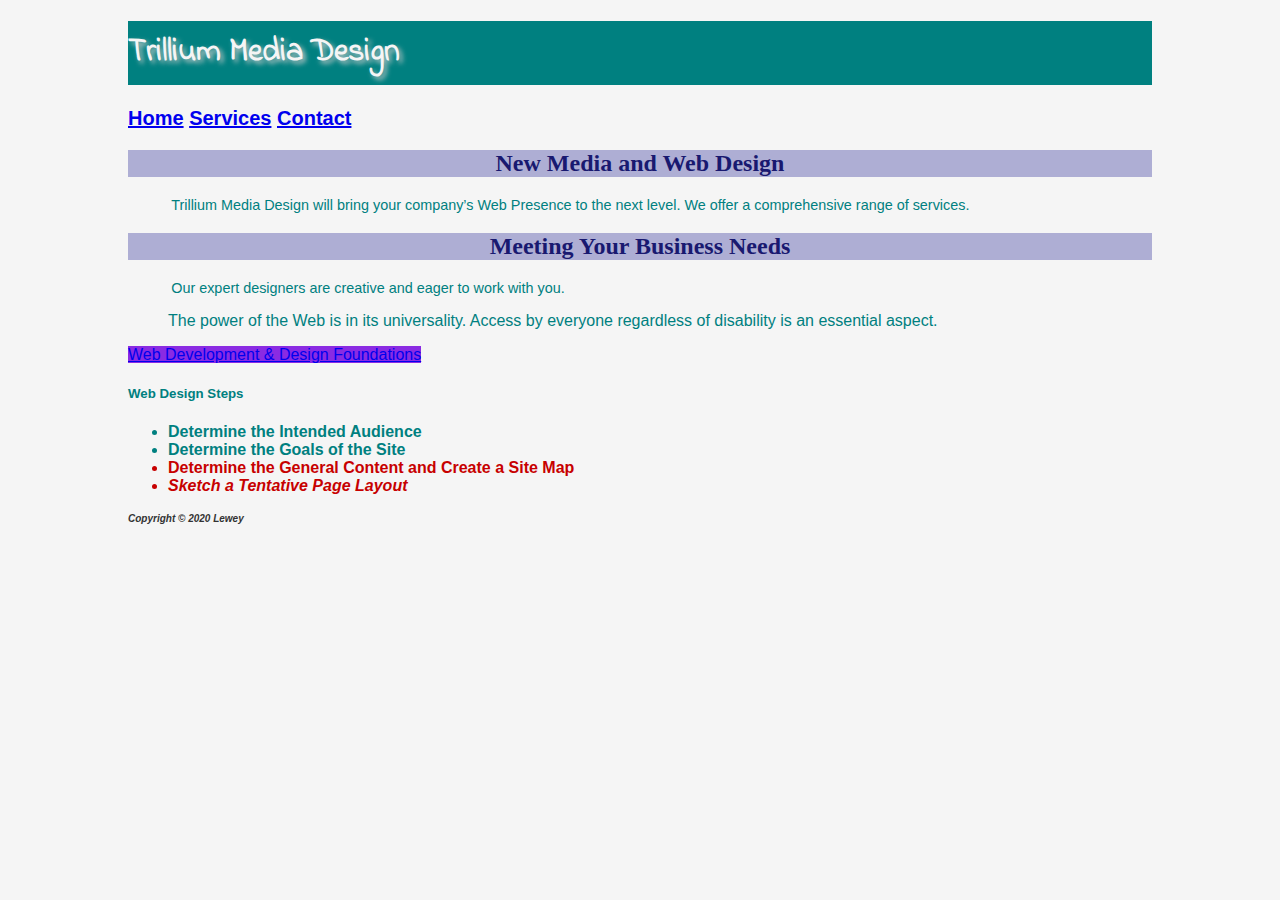
<file: index.html>
<!DOCTYPE html> 
<html lang="en"> 
	<head> 
		<title>Lewey Chapter 3 InClass Notes</title> 
		<meta charset="utf-8"> 
        <link href="style.css" rel="stylesheet">
        <!-- Embedded Style Example  
        <style>
            body {
                font-family: Arial, Verdana, Sans-serif;
            }
            h1{
                font-family:Georgia, "Times New Roman", serif;
                line-height: 200%;
                text-shadow: 3px 3px 5px #cccccc;
            }
            h2 {
                background-color: #aeaed4;
                color: #191970;
                font-family: Geogia, "Times New Roman", Serif;
                text-align: center;
            }
            p {font-size: .90em;
                text-indent: 3em;
            }
            ul {font-weight: bold;
            } 
            nav {font-weight: bold;
                font-size: 1.25em;
            }
            footer {color:#333333;
                    font-size: .75em;
                    font-style: italic;
            }
        
        </style> -->
	</head> 
    <body id="wrapper" style="background-color: #f5f5f5; color: #008080;"> 
        <!-- Structural Elements - header, nav, main, footer -->
        <header>
            <h1 style="background-color: #008080; color: #f5f5f5;">Trillium Media Design</h1>
        </header>
        <nav>
            <!-- Anchor tags - specifies hyperlink reference to a file. Relative Links - link to pages on own site. -->
            <a href="index.html">Home</a>
            <a href="services.html">Services</a>
            <a href="contact.html">Contact</a>
        </nav>
        <main>
            <h2>New Media and Web Design</h2>
            <p>Trillium Media Design will bring your company&rsquo;s Web Presence to the next level. We offer a comprehensive range of services.</p>
            
            <h2>Meeting Your Business Needs</h2>
            <p>Our expert designers are creative and eager to work with you.</p>
            
            <!--Indents a block of text for special emphasis -->
            <blockquote>The power of the Web is in its universality. Access by everyone regardless of disability is an essential aspect.</blockquote>
            
            <!--Absolute Link - link to a different website. -->
            <a href="http://webdevfoundations.net">Web Development &amp; Design Foundations</a>
            
            <h5>Web Design Steps</h5>
            <ul>
                <li>Determine the Intended Audience</li>
                <li><strong>Determine the Goals of the Site</strong></li>
                <li class="feature">Determine the General Content and Create a Site Map</li>
                <li class="feature"><em>Sketch a Tentative Page Layout</em></li>
            </ul>
            
        </main>
        <footer>
            <small><strong>Copyright &copy; 2020 Lewey</strong></small>
        </footer>

    </body> 
</html>
</file>
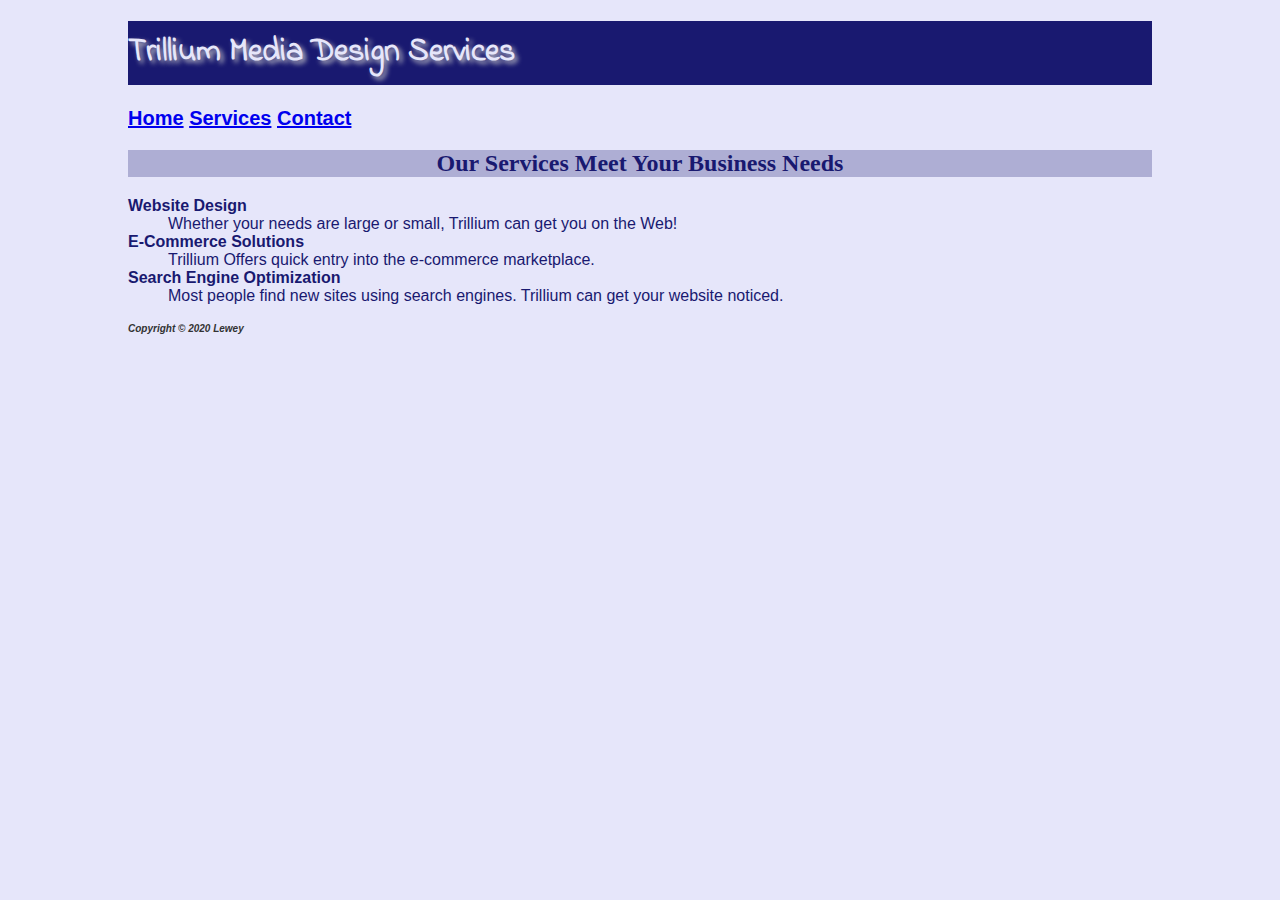
<file: services.html>
<!DOCTYPE html> 
<html lang="en"> 
	<head> 
		<title>Lewey Chapter 3 InClass Notes</title> 
		<meta charset="utf-8"> 
        <link href="style.css" rel="stylesheet">
	</head> 
    <body  id="wrapper"> 
        <!-- Structural Elements - header, nav, main, footer -->
        <header>
            <h1>Trillium Media Design Services</h1>
        </header>
        <nav>
            <!-- Anchor tags - specifies hyperlink reference to a file. Relative Links - link to pages on own site. -->
            <a href="index.html">Home</a>
            <a href="services.html">Services</a>
            <a href="contact.html">Contact</a>
        </nav>
        <main>
            <h2>Our Services Meet Your Business Needs</h2>
            <!-- Description List -->
            <dl>
                <dt><strong>Website Design</strong></dt>
                <dd>Whether your needs are large or small, Trillium can get you on the Web!</dd>
                
                <dt><strong>E-Commerce Solutions</strong></dt>
                <dd>Trillium Offers quick entry into the e-commerce marketplace.</dd>
                
                <dt><strong>Search Engine Optimization</strong></dt>
                <dd>Most people find new sites using search engines. Trillium can get your website noticed.</dd>
            
            </dl>
        </main>
        <footer>
            <small><strong>Copyright &copy; 2020 Lewey</strong></small>
        </footer>

    </body> 
</html>
</file>
<file: style.css>
@import url('https://fonts.googleapis.com/css?family=Indie+Flower&display=swap');

body {
    font-family: Arial, Verdana, sans-serif;
    background-color: #e6e6fa;  
    color: #191970;
}
h1{
    background-color:#191970;
    color:#e6e6fa;
    font-family:'Indie Flower', cursive, serif;
    line-height: 200%;
    text-shadow: 3px 3px 5px #cccccc;
}
h2 {
    background-color: #aeaed4;
    color: #191970;
    font-family: Geogia, "Times New Roman", Serif;
    text-align: center;
}
p {font-size: .90em;
    text-indent: 3em;
}
ul {font-weight: bold;
} 
nav {font-weight: bold;
    font-size: 1.25em;
}
footer {color:#333333;
        font-size: .75em;
        font-style: italic;
}

.feature{
    color: #c70000;
}

#wrapper{
    margin-left: auto;
    margin-right: auto;
    width: 80%;
}

main a {
        background-color:blueviolet;
}
</file>
